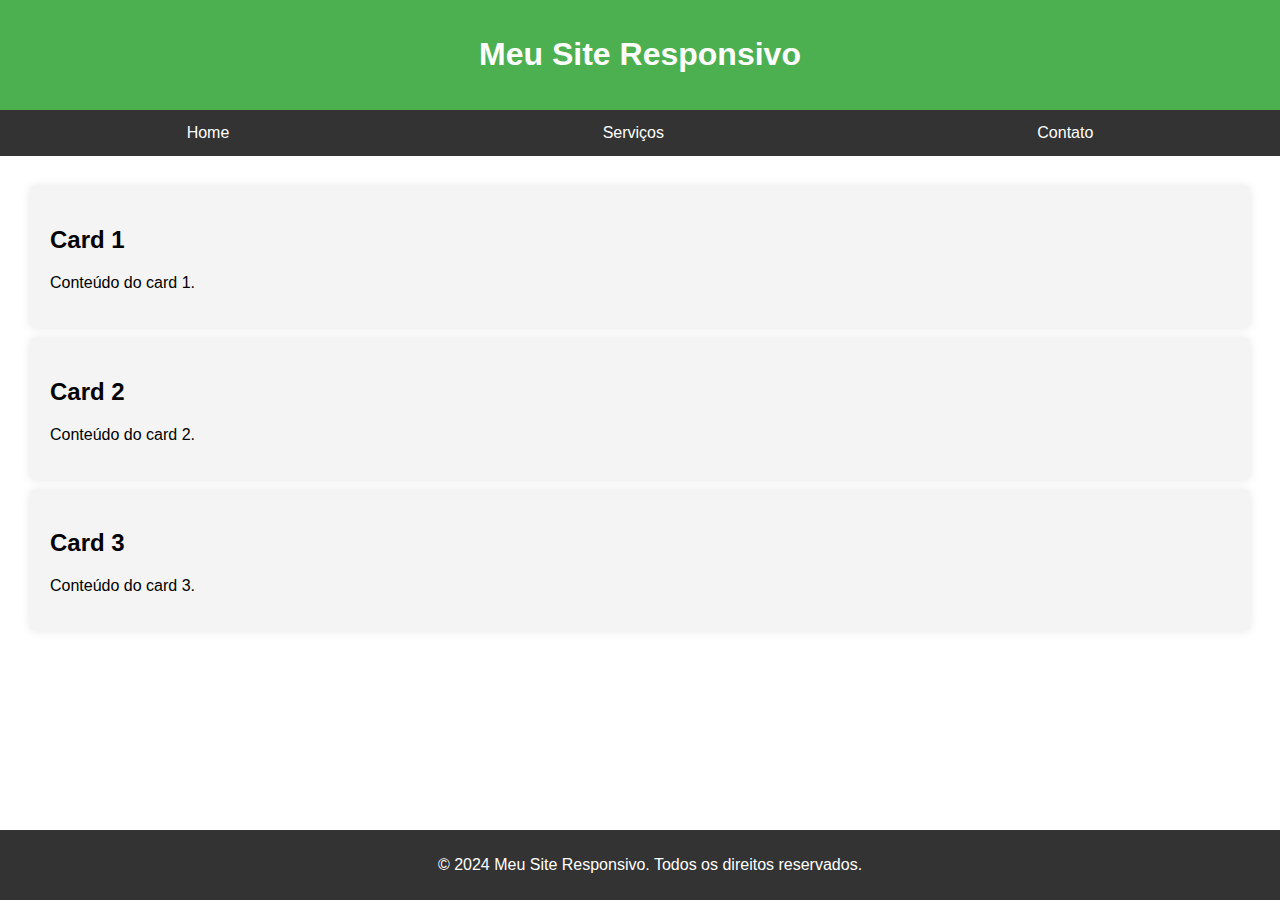
<file: fran/site F/menu.html/meu.html>
<!DOCTYPE html>
<html lang="pt-BR">
<head>
    <meta charset="UTF-8">
    <meta name="viewport" content="width=device-width, initial-scale=1.0">
    <title>Site Responsivo</title>
    <style>
        body {
            font-family: Arial, sans-serif;
            margin: 0;
            padding: 0;
        }

        header {
            background-color: #4CAF50;
            color: white;
            padding: 15px;
            text-align: center;
        }

        nav {
            display: flex;
            justify-content: space-around;
            background-color: #333;
        }

        nav a {
            color: white;
            padding: 14px 20px;
            text-decoration: none;
            text-align: center;
        }

        nav a:hover {
            background-color: #ddd;
            color: black;
        }

        .content {
            padding: 20px;
        }

        .card {
            background-color: #f4f4f4;
            margin: 10px;
            padding: 20px;
            border-radius: 5px;
            box-shadow: 0 0 10px rgba(0, 0, 0, 0.1);
        }

        footer {
            background-color: #333;
            color: white;
            text-align: center;
            padding: 10px;
            position: fixed;
            width: 100%;
            bottom: 0;
        }

        /* Estilos responsivos */
        @media (max-width: 768px) {
            nav {
                flex-direction: column;
            }

            .card {
                margin: 10px 0;
            }
        }

        @media (max-width: 480px) {
            header {
                font-size: 18px;
                padding: 10px;
            }

            nav a {
                padding: 10px;
            }

            .card {
                padding: 15px;
            }
        }
    </style>
</head>
<body>
    <header>
        <h1>Meu Site Responsivo</h1>
    </header>

    <nav>
        <a href="#home">Home</a>
        <a href="#services">Serviços</a>
        <a href="#contact">Contato</a>
    </nav>

    <div class="content">
        <div class="card">
            <h2>Card 1</h2>
            <p>Conteúdo do card 1.</p>
        </div>
        <div class="card">
            <h2>Card 2</h2>
            <p>Conteúdo do card 2.</p>
        </div>
        <div class="card">
            <h2>Card 3</h2>
            <p>Conteúdo do card 3.</p>
        </div>
    </div>

    <footer>
        <p>&copy; 2024 Meu Site Responsivo. Todos os direitos reservados.</p>
    </footer>
</body>
</html>
</file>
